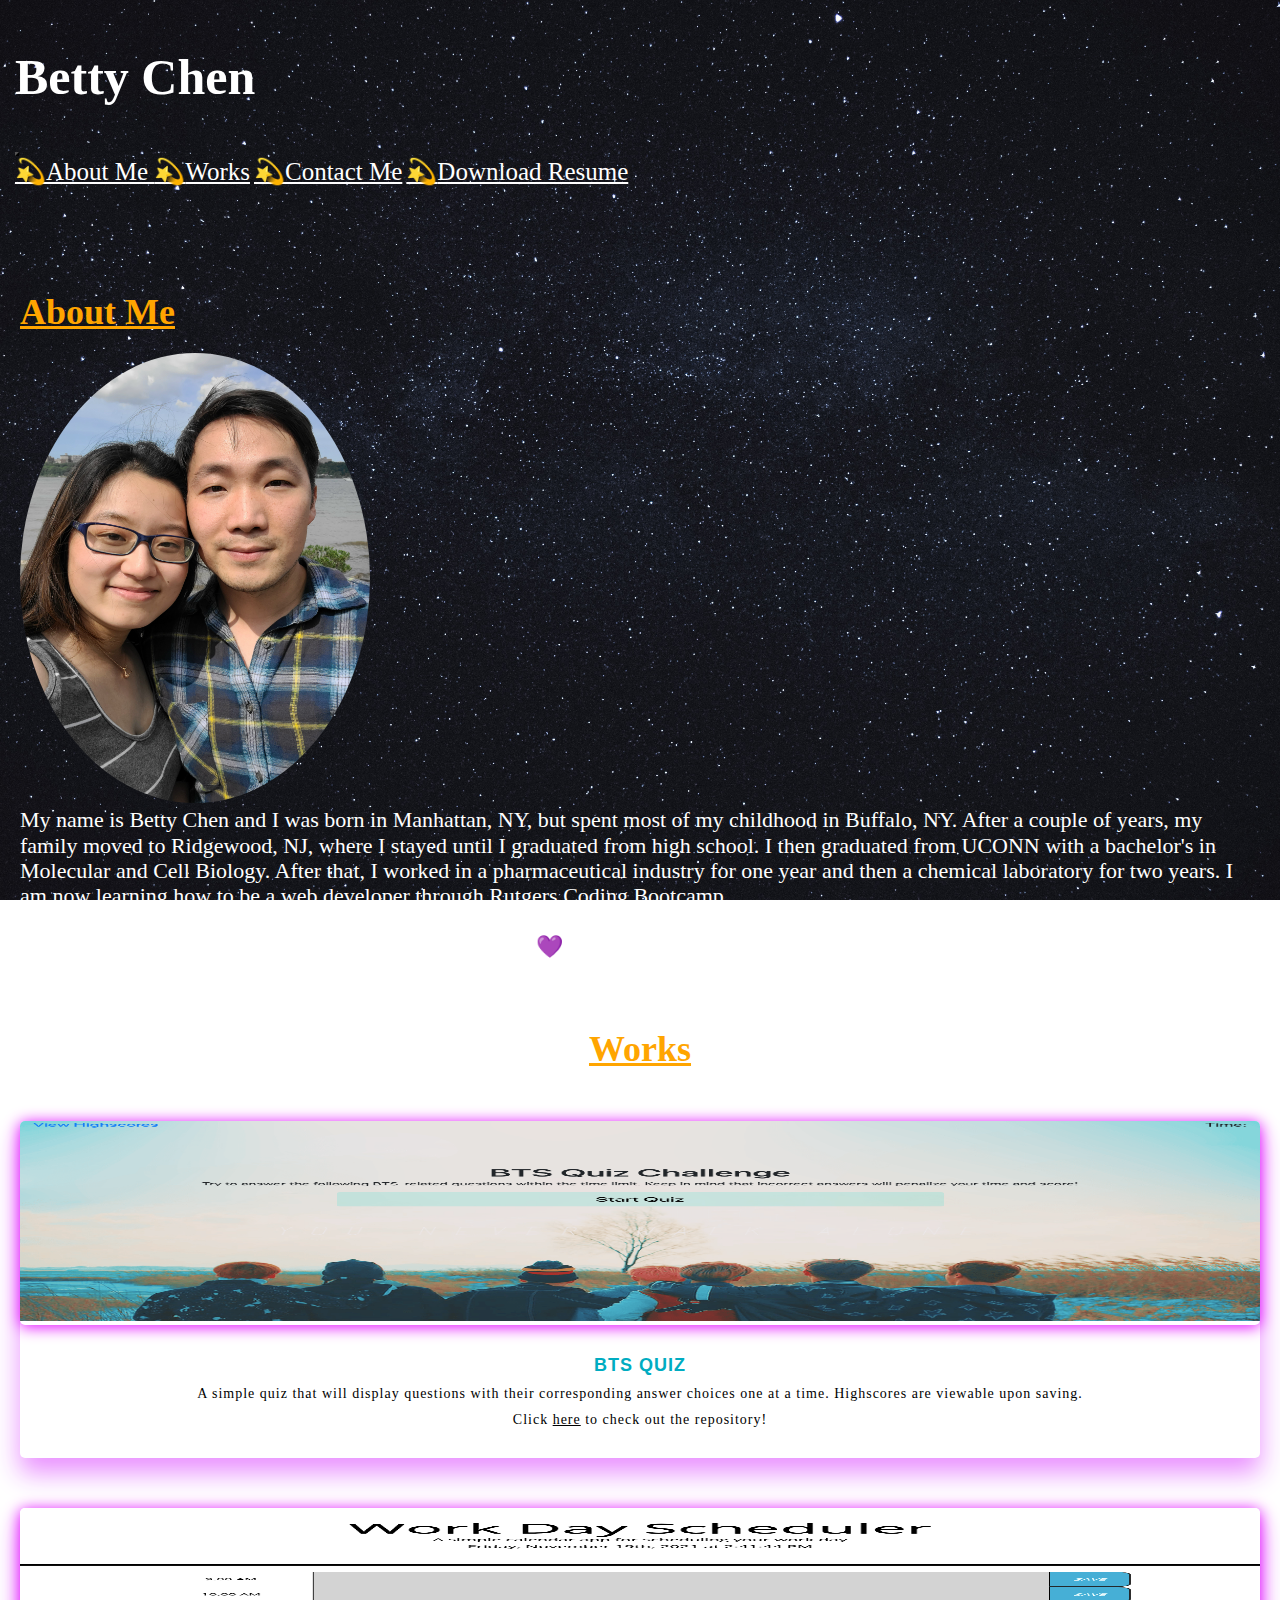
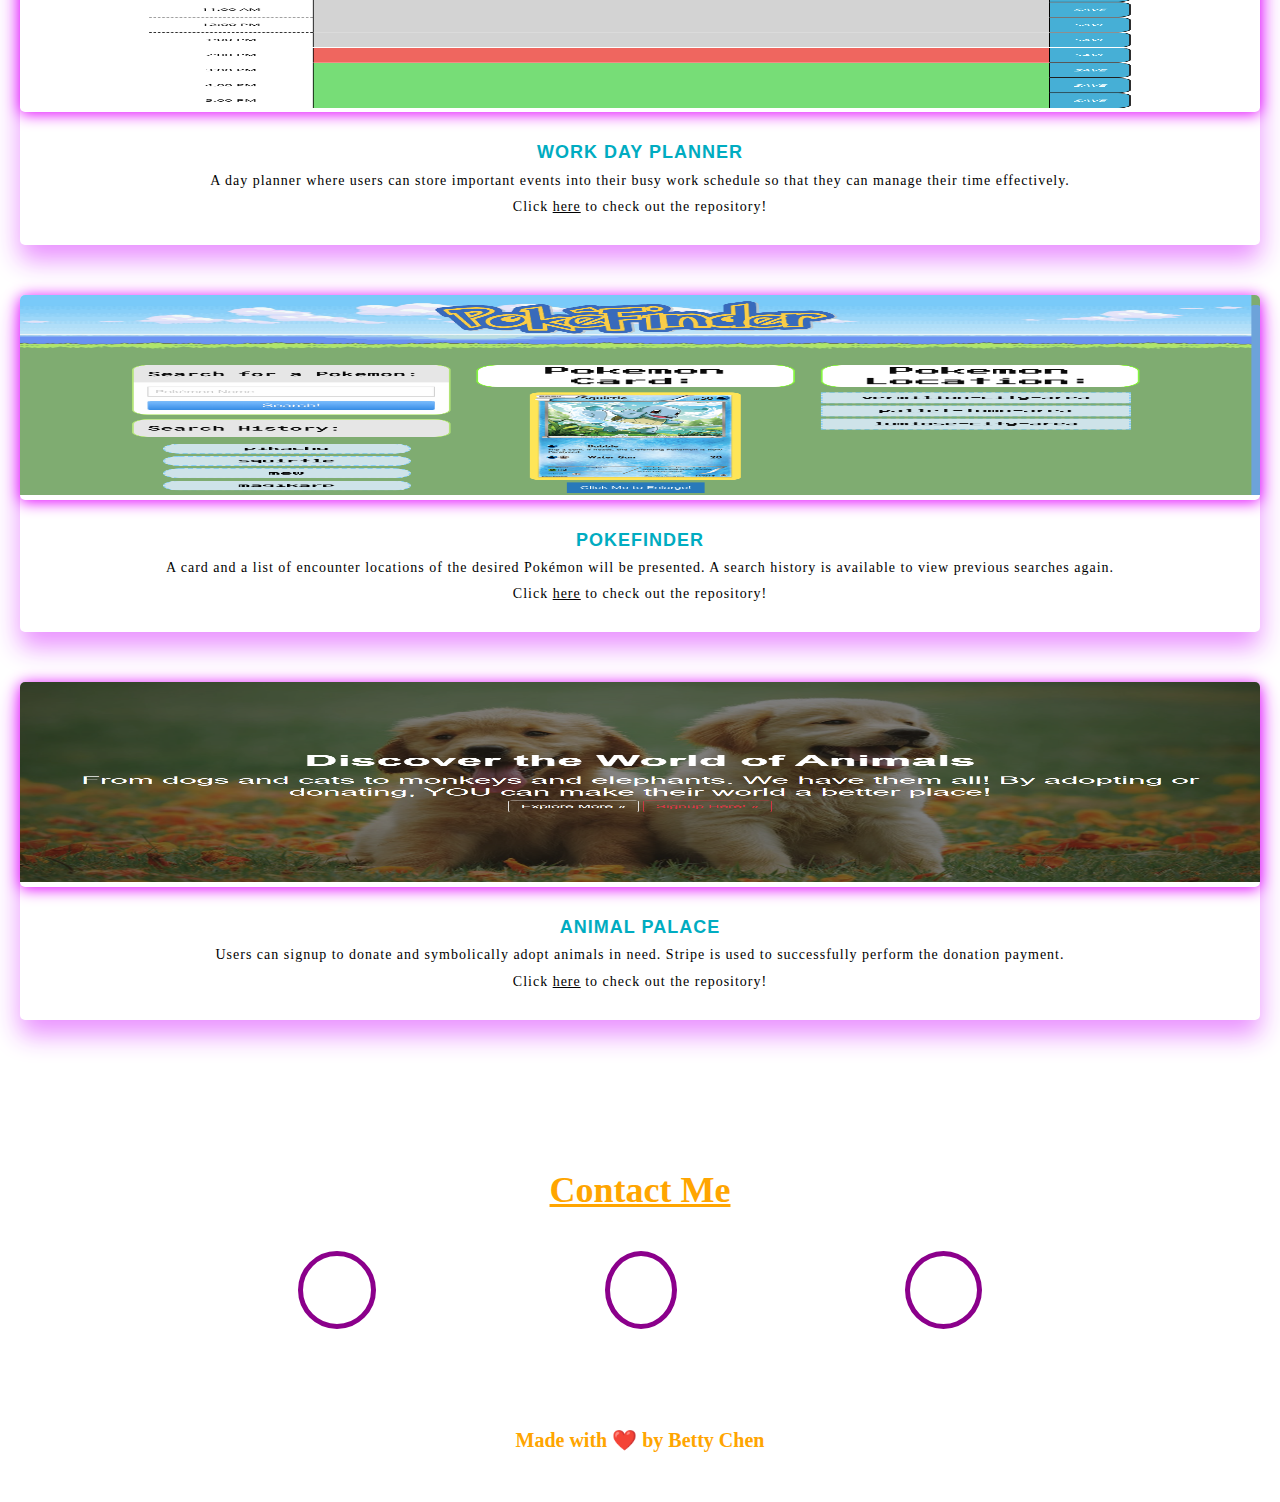
<file: index.html>
<!DOCTYPE html>
<html lang="en">

<head>
    <meta charset="UTF-8">
    <meta http-equiv="X-UA-Compatible" content="IE=edge">
    <meta name="viewport" content="width=device-width, initial-scale=1.0">
    <link rel="icon" href="./assets/images/favicon.ico" type="image/x-icon">
    <link rel="stylesheet" href="https://cdnjs.cloudflare.com/ajax/libs/font-awesome/6.0.0-beta2/css/all.min.css">
    <link rel="stylesheet" href="https://cdn.jsdelivr.net/npm/bootstrap@5.1.3/dist/css/bootstrap.min.css"
        integrity="sha384-1BmE4kWBq78iYhFldvKuhfTAU6auU8tT94WrHftjDbrCEXSU1oBoqyl2QvZ6jIW3" crossorigin="anonymous">
    <link rel="stylesheet" href="./assets/CSS/normalize.css">
    <link rel="stylesheet" href="./assets/CSS/style.css">

    <title>My Portfolio</title>
</head>

<body>
    <div class="container-fluid container-padding-override">

        <header>
            <nav class="navbar navbar-expand-lg navbar-light">
                <h1 class="navbar-brand">Betty Chen</h1>
                <button class="navbar-toggler" type="button" data-toggle="collapse" data-target="#navbarNavAltMarkup"
                    aria-controls="navbarNavAltMarkup" aria-expanded="false" aria-label="Toggle navigation">
                    <span class="navbar-toggler-icon"></span>
                </button>
                <div class="collapse navbar-collapse" id="navbarNavAltMarkup">
                    <div class="navbar-nav ms-auto">
                        <a class="nav-item nav-link active" href="#about-me">About Me <span
                                class="sr-only">(current)</span></a>
                        <a class="nav-item nav-link active" href="#works">Works</a>
                        <a class="nav-item nav-link active" href="#contact-me">Contact Me</a>
                        <a class="nav-item nav-link active" href="./assets/bc-resume-2022.pdf" download
                            target="_blank">Download
                            Resume</a>
                    </div>
                </div>
            </nav>
        </header>

        <main class="content-container">

            <section id="about-me">
                <div class="about-me-container-fluid bg-1 text-center">
                    <h2>About Me</h2>
                    <div class="about-content">
                        <img src="./assets/images/avatar.jpg" class="img-circle" alt="Me and my husband" width="350"
                            height="450">
                        <div>
                            <p>
                                My name is Betty Chen and I was born in Manhattan, NY, but spent most of my
                                childhood in Buffalo, NY. After a couple of years, my family moved to Ridgewood, NJ,
                                where I
                                stayed until I graduated from high school. I then graduated from UCONN with a
                                bachelor's
                                in
                                Molecular and
                                Cell Biology. After that, I worked in a pharmaceutical industry for one year and
                                then a
                                chemical laboratory for two years. I am now learning how to be a web developer
                                through
                                Rutgers Coding Bootcamp.
                            </p>
                            <p>I enjoy eating all kinds of foods, such as Korean BBQ and sushi. watching shows,
                                reading webtoons,playing games, baking,listening to music, and dancing. My number
                                one
                                favorite band is BTS 💜.
                            </p>
                        </div>
                    </div>
                </div>
            </section>

            <section id="works">
                <div id="cards_landscape_wrap-2">
                    <div class="container">
                        <h2>Works</h2>
                        <div class="row">
                            <div class="col-xs-12 col-sm-6 col-md-3 col-lg-3">
                                <div class="card-flyer">
                                    <div class="text-box">
                                        <div class="image-box">
                                            <a href="https://bchen41.github.io/BTS-Quiz/" target="_blank">
                                                <img src="./assets/images/bts-quiz.png" alt="Screenshot of BTS Quiz" />
                                            </a>
                                        </div>
                                        <div class="text-container">
                                            <h6>BTS Quiz</h6>
                                            <p>
                                                A simple quiz that will display questions with their corresponding
                                                answer choices
                                                one at a time. Highscores are viewable upon saving.</p>
                                            <p>
                                                Click
                                                <a href="https://github.com/bchen41/BTS-Quiz" target="_blank">here</a>
                                                to check out the repository!
                                            </p>

                                        </div>
                                    </div>
                                </div>
                            </div>
                            <div class="col-xs-12 col-sm-6 col-md-3 col-lg-3">
                                <div class="card-flyer">
                                    <div class="text-box">
                                        <div class="image-box">
                                            <a href="https://bchen41.github.io/Day-Planner/" target="_blank">
                                                <img src="./assets/images/dayplanner.png"
                                                    alt="Screenshot of Work Day Planner" />
                                            </a>
                                        </div>
                                        <div class="text-container">
                                            <h6>Work Day Planner</h6>
                                            <p>
                                                A day planner where users can store important events into their busy
                                                work schedule so that they can manage their time effectively.
                                            </p>
                                            <p>
                                                Click
                                                <a href="https://github.com/bchen41/Day-Planner"
                                                    target="_blank">here</a>
                                                to check out the repository!
                                            </p>
                                        </div>
                                    </div>
                                </div>
                            </div>
                            <div class="col-xs-12 col-sm-6 col-md-3 col-lg-3">
                                <div class="card-flyer">
                                    <div class="text-box">
                                        <div class="image-box">
                                            <a href="https://bchen41.github.io/PokeFinder/" target="_blank">
                                                <img src="./assets/images/pokefinder.png"
                                                    alt="Screenshot of PokeFinder Webpage" />
                                            </a>
                                        </div>
                                        <div class="text-container">
                                            <h6>PokeFinder</h6>
                                            <p>
                                                A card and a list of encounter locations of
                                                the desired Pokémon will be presented. A search history is available to
                                                view previous searches again.
                                            </p>
                                            <p>
                                                Click
                                                <a href="https://github.com/bchen41/PokeFinder" target="_blank">here</a>
                                                to check out the repository!
                                            </p>
                                        </div>
                                    </div>
                                </div>
                            </div>
                            <div class="col-xs-12 col-sm-6 col-md-3 col-lg-3">
                                <div class="card-flyer">
                                    <div class="text-box">
                                        <div class="image-box">
                                            <a href="https://animal-palace-donation.herokuapp.com/" target="_blank">
                                                <img src="./assets/images/animal-palace-home.png"
                                                    alt="Screenshot of Animal Palace" />
                                            </a>
                                        </div>
                                        <div class="text-container">
                                            <h6>Animal Palace</h6>
                                            <p>
                                                Users can signup to donate and symbolically adopt animals in need.
                                                Stripe is used to successfully
                                                perform the donation payment.
                                            </p>
                                            <p>
                                                Click
                                                <a href="https://github.com/bchen41/Animal-Palace"
                                                    target="_blank">here</a>
                                                to check out the repository!
                                            </p>
                                        </div>
                                    </div>
                                </div>
                            </div>
                        </div>
                    </div>
                </div>
            </section>

            <section id="contact-me">
                <h2>Contact Me</h2>
                <div class="icon-container">
                    <a href="mailto:bettychen41@outlook.com">
                        <i class="fas fa-envelope fa-3x"></i>
                    </a>
                    <a href="https://www.linkedin.com/in/bettychen41/" target="_blank">
                        <i class="fab fa-linkedin-in fa-3x"></i>
                    </a>
                    <a href="https://github.com/bchen41" target="_blank">
                        <i class="fab fa-github fa-3x"></i>
                    </a>
                </div>
            </section>
        </main>

        <footer>
            <h3>Made with ❤️️ by Betty Chen</h3>
        </footer>
    </div>


    <script src="https://code.jquery.com/jquery-3.2.1.slim.min.js"
        integrity="sha384-KJ3o2DKtIkvYIK3UENzmM7KCkRr/rE9/Qpg6aAZGJwFDMVNA/GpGFF93hXpG5KkN"
        crossorigin="anonymous"></script>
    <script src="https://cdnjs.cloudflare.com/ajax/libs/popper.js/1.12.9/umd/popper.min.js"
        integrity="sha384-ApNbgh9B+Y1QKtv3Rn7W3mgPxhU9K/ScQsAP7hUibX39j7fakFPskvXusvfa0b4Q"
        crossorigin="anonymous"></script>
    <script src="https://maxcdn.bootstrapcdn.com/bootstrap/4.0.0/js/bootstrap.min.js"
        integrity="sha384-JZR6Spejh4U02d8jOt6vLEHfe/JQGiRRSQQxSfFWpi1MquVdAyjUar5+76PVCmYl"
        crossorigin="anonymous"></script>
</body>

</html>
</file>
<file: assets/CSS/style.css>
:root {
  --white: #ffffff;
  --orange: orange;
  --darkmagenta: darkmagenta;
}

.container-fluid.container-padding-override {
  padding: 0;
}

* {
  box-sizing: border-box;
  padding: 0;
  margin: 0;
}

body {
  background-color: var(--black);
}

.navbar-toggler {
  background-color: white;
}

nav {
  font-family: Times;
  padding: 15px;
}

.navbar-brand {
  font-size: 50px;
}

.navbar-light .navbar-brand {
  color: var(--white);
}

.navbar-light .navbar-brand:hover {
  color: var(--white);
}

.nav-item {
  font-size: 25px;
}

.nav-item::before {
  content: "💫";
}

.navbar-light .navbar-nav .nav-link.active {
  color: var(--white);
}

.navbar-light .navbar-nav .nav-link:hover {
  color: var(--orange);
}

html {
  background: url("../images/kai-pilger-Ef6iL87-vOA-unsplash.jpg") no-repeat
    center center fixed;
  -webkit-background-size: cover;
  -moz-background-size: cover;
  -o-background-size: cover;
  background-size: cover;
}

.img-circle {
  border-radius: 50%;
}

.about-content {
  align-items: center;
}

.content-container {
  margin: 20px;
}

.content-container h2 {
  color: var(--orange);
  text-decoration: underline;
}

p {
  font-size: 22px;
}

.bg-1 {
  color: #ffffff;
}

.about-me-container-fluid {
  padding-top: 70px;
  padding-bottom: 70px;
}

h2 {
  margin-bottom: 20px;
  font-size: 36px;
}

#contact-me {
  margin-bottom: 20px;
  padding: 50px;
  border-radius: 25px;
  text-align: center;
}

.icon-container {
  display: flex;
  justify-content: space-evenly;
  flex-wrap: wrap;
  padding-top: 20px;
}

.icon-container a {
  color: var(--white);
}

i:hover {
  transform: scale(1.15);
}

.fa-3x {
  border: 5px solid var(--darkmagenta);
  border-radius: 50%;
  padding: 10px;
  max-width: 100%;
}

footer {
  padding: 30px;
  clear: both;
  text-align: center;
  color: var(--orange);
}

h3 {
  margin-bottom: 20px;
  font-size: 20px;
}

#cards_landscape_wrap-2 {
  text-align: center;
}
#cards_landscape_wrap-2 .container {
  padding-bottom: 100px;
}
#cards_landscape_wrap-2 a {
  text-decoration: none;
  outline: none;
}
#cards_landscape_wrap-2 .card-flyer {
  border-radius: 5px;
}
#cards_landscape_wrap-2 .card-flyer .image-box {
  background: #ffffff;
  overflow: hidden;
  box-shadow: 0px 2px 15px rgb(226, 2, 255);
  border-radius: 5px;
}
#cards_landscape_wrap-2 .card-flyer .image-box img {
  -webkit-transition: all 0.9s ease;
  -moz-transition: all 0.9s ease;
  -o-transition: all 0.9s ease;
  -ms-transition: all 0.9s ease;
  width: 100%;
  height: 200px;
}
#cards_landscape_wrap-2 .card-flyer:hover .image-box img {
  opacity: 0.7;
  -webkit-transform: scale(1.15);
  -moz-transform: scale(1.15);
  -ms-transform: scale(1.15);
  -o-transform: scale(1.15);
  transform: scale(1.15);
}
#cards_landscape_wrap-2 .card-flyer .text-box {
  align-items: center;
}
#cards_landscape_wrap-2 .card-flyer .text-box .text-container {
  padding: 30px 18px;
}

#cards_landscape_wrap-2 .card-flyer {
  margin-top: 50px;
  -webkit-transition: all 0.2s ease-in;
  -moz-transition: all 0.2s ease-in;
  -ms-transition: all 0.2s ease-in;
  -o-transition: all 0.2s ease-in;
  transition: all 0.2s ease-in;
}
#cards_landscape_wrap-2 .card-flyer {
  background: #fff;
  box-shadow: 0px 15px 26px rgba(232, 139, 255, 0.959);
  -webkit-transition: all 0.2s ease-in;
  -moz-transition: all 0.2s ease-in;
  -ms-transition: all 0.2s ease-in;
  -o-transition: all 0.2s ease-in;
  transition: all 0.2s ease-in;
  margin-top: 50px;
}

#cards_landscape_wrap-2 .card-flyer .text-box p {
  margin-top: 10px;
  margin-bottom: 0px;
  padding-bottom: 0px;
  font-size: 14px;
  letter-spacing: 1px;
  color: var(--black);
}

#cards_landscape_wrap-2 .card-flyer .text-box a {
  margin-top: 10px;
  margin-bottom: 0px;
  padding-bottom: 0px;
  font-size: 14px;
  letter-spacing: 1px;
  color: var(--black);
  text-decoration: underline;
}

#cards_landscape_wrap-2 .card-flyer .text-box h6 {
  margin-top: 0px;
  margin-bottom: 4px;
  font-size: 18px;
  font-weight: bold;
  text-transform: uppercase;
  font-family: "Roboto Black", sans-serif;
  letter-spacing: 1px;
  color: #00acc1;
}
</file>
